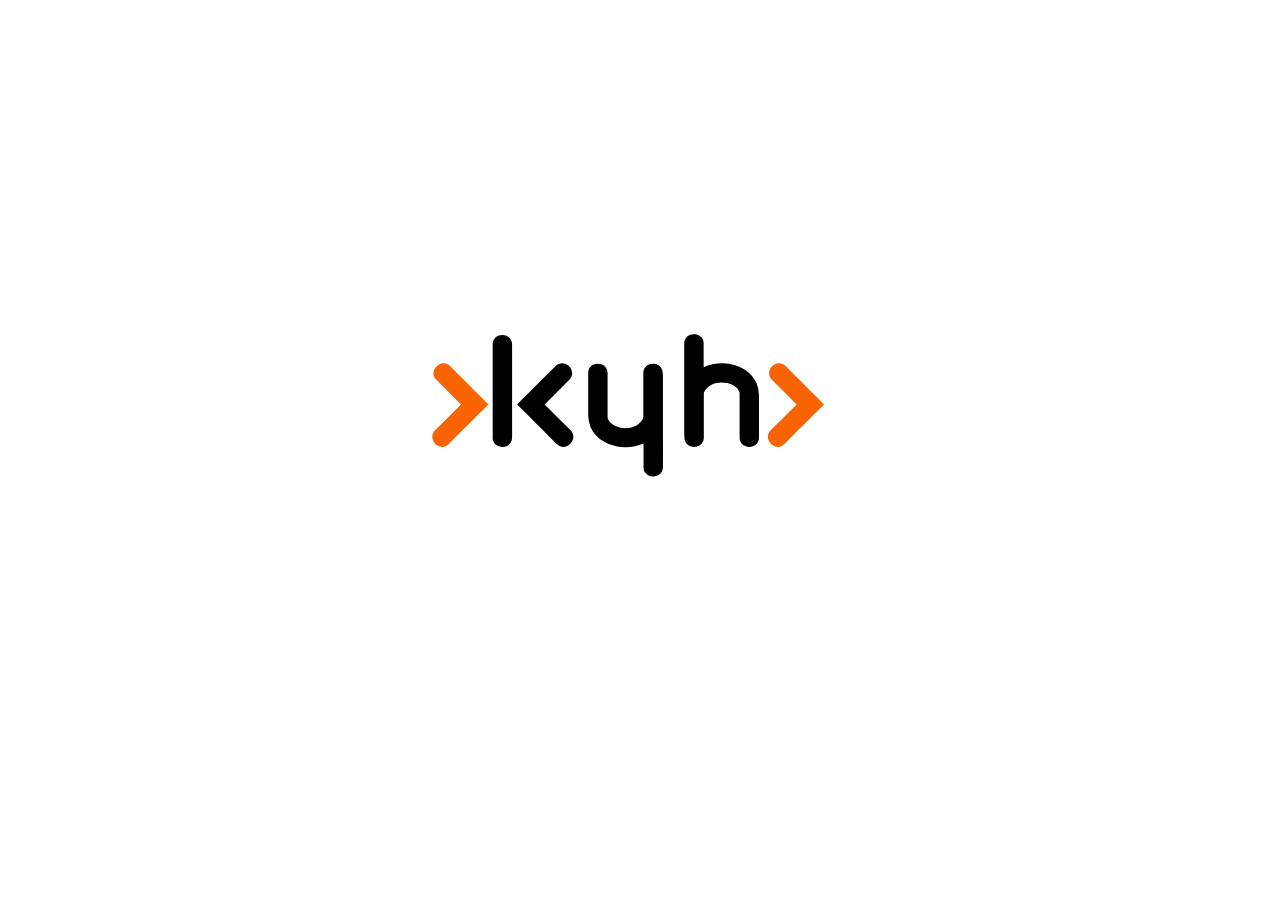
<file: loader.html>
<!DOCTYPE html>
<html lang="en">

<head>
    <meta charset="UTF-8">
    <meta http-equiv="X-UA-Compatible" content="IE=edge">
    <meta name="viewport" content="width=device-width, initial-scale=1.0">
    <link href="https://fonts.googleapis.com/css2?family=Poppins:wght@400;500;600;700;900&display=swap"
        rel="stylesheet">
    <link rel="stylesheet" type="text/css" href="style.css">
    <title>Loader</title>
</head>

<body>

    <!--     <div class="loader-container">
        <svg width="900" height="350" viewBox="0 0 285 350" fill="black" xmlns="http://www.w3.org/2000/svg">
            <path class="logotype__left-arrow" fill="#FA6400" d="M3 104.18c9.24-9.47 18.66-18.77 28.06-28.09L4.38 49.37c-9.58-9.59 5.27-24.44 14.85-14.85C30.67 46 60.82 76.09 60.82 76.09S29.61 107 17.88 119c-9.47 9.75-24.3-5.12-14.88-14.82"/> 
            <path class="logotype__text" d="M86.43 66.65V11.24A10.43 10.43 0 0 0 85 5.87C80.42-2.07 65.38-.3 65.38 11.16L65.4 112a9.54 9.54 0 0 0 4.88 8.73c6.2 3.52 16.16.62 16.16-8.71v-24.5-19.91-.91 M149.77 104.18c-9.24-9.47-18.66-18.77-28.06-28.09l26.71-26.72c9.58-9.59-5.27-24.44-14.85-14.85C122.13 46 92 76.09 92 76.09s31.21 30.91 42.94 43c9.47 9.71 24.3-5.16 14.85-14.86"/>
            <path class="logotype__text" d="M249.9 119.48c0-.31 0-.61-.05-.9V99.52 45.2a11.08 11.08 0 0 0-.25-2.29v-.79c0-13.54-21-13.54-21 0v47.94c0 .83-.76 2.54-2.3 4.4a19.54 19.54 0 0 1-11.52 6.85h-.28a25.47 25.47 0 0 1-5 .52h-.3a29.39 29.39 0 0 1-5.37-.54h-.14l-.63-.15c-9.09-2.07-13.21-8.28-13.19-11.1V42.12c0-13.54-21-13.54-21 0v45.45a35.44 35.44 0 0 0 2.6 13.38c5 11.12 15.72 18 27.56 20.48a7.34 7.34 0 0 0 1.24.35 49.48 49.48 0 0 0 8.54.75h.89a49.37 49.37 0 0 0 8.53-.75 7.2 7.2 0 0 0 1.25-.35 46.75 46.75 0 0 0 9.36-3V144a9.54 9.54 0 0 0 4.88 8.74c6.2 3.52 16.16.62 16.16-8.71z"/>
	        <path class="logotype__text" d= "M272.91 34.68v19.91a9.08 9.08 0 0 0 0 .91V109a11.93 11.93 0 0 0 .24 2.3v.7c0 13.54 21 13.54 21 0V64.11c0-.83.76-2.54 2.3-4.41A19.54 19.54 0 0 1 308 52.85h.29a25.29 25.29 0 0 1 5-.52h.31a27.81 27.81 0 0 1 5.37.54h.13l.63.16c9.09 2.07 13.21 8.28 13.19 11.1V112c0 13.54 21 13.54 21 0V66.59a35.36 35.36 0 0 0-2.6-13.37c-5-11.13-15.72-18-27.55-20.49a8.87 8.87 0 0 0-1.25-.34 49.37 49.37 0 0 0-8.53-.76h-.9a49.37 49.37 0 0 0-8.53.76 8.87 8.87 0 0 0-1.25.34 47.17 47.17 0 0 0-9.36 3V10.18a9.52 9.52 0 0 0-4.88-8.73c-6.2-3.52-16.16-.62-16.16 8.71z"/>
            <path class="logotype__right-arrow" fill="#FA6400" d="M366.57 104.18c9.24-9.47 18.67-18.77 28.06-28.09l-26.71-26.72c-9.58-9.59 5.27-24.44 14.85-14.85 11.44 11.45 41.6 41.57 41.6 41.57S393.16 107 381.42 119c-9.47 9.71-24.3-5.16-14.85-14.86"/>
        </svg>
    </div> -->


    <div class="loader-container">
    <svg viewBox="-100 -50 650 350" fill="black" xmlns="http://www.w3.org/2000/svg">
    <path class="logotype__left-arrow" fill="#FA6400" d="M3 104.18c9.24-9.47 18.66-18.77 28.06-28.09L4.38 49.37c-9.58-9.59 5.27-24.44 14.85-14.85C30.67 46 60.82 76.09 60.82 76.09S29.61 107 17.88 119c-9.47 9.75-24.3-5.12-14.88-14.82"/> 
    <path class="logotype__text-1"  d="M86.43 66.65V11.24A10.43 10.43 0 0 0 85 5.87C80.42-2.07 65.38-.3 65.38 11.16L65.4 112a9.54 9.54 0 0 0 4.88 8.73c6.2 3.52 16.16.62 16.16-8.71v-24.5-19.91-.91 M149.77 104.18c-9.24-9.47-18.66-18.77-28.06-28.09l26.71-26.72c9.58-9.59-5.27-24.44-14.85-14.85C122.13 46 92 76.09 92 76.09s31.21 30.91 42.94 43c9.47 9.71 24.3-5.16 14.85-14.86"/>
    <path class="logotype__text-2"  d="M249.9 119.48c0-.31 0-.61-.05-.9V99.52 45.2a11.08 11.08 0 0 0-.25-2.29v-.79c0-13.54-21-13.54-21 0v47.94c0 .83-.76 2.54-2.3 4.4a19.54 19.54 0 0 1-11.52 6.85h-.28a25.47 25.47 0 0 1-5 .52h-.3a29.39 29.39 0 0 1-5.37-.54h-.14l-.63-.15c-9.09-2.07-13.21-8.28-13.19-11.1V42.12c0-13.54-21-13.54-21 0v45.45a35.44 35.44 0 0 0 2.6 13.38c5 11.12 15.72 18 27.56 20.48a7.34 7.34 0 0 0 1.24.35 49.48 49.48 0 0 0 8.54.75h.89a49.37 49.37 0 0 0 8.53-.75 7.2 7.2 0 0 0 1.25-.35 46.75 46.75 0 0 0 9.36-3V144a9.54 9.54 0 0 0 4.88 8.74c6.2 3.52 16.16.62 16.16-8.71z"/>
    <path class="logotype__text-3"  d= "M272.91 34.68v19.91a9.08 9.08 0 0 0 0 .91V109a11.93 11.93 0 0 0 .24 2.3v.7c0 13.54 21 13.54 21 0V64.11c0-.83.76-2.54 2.3-4.41A19.54 19.54 0 0 1 308 52.85h.29a25.29 25.29 0 0 1 5-.52h.31a27.81 27.81 0 0 1 5.37.54h.13l.63.16c9.09 2.07 13.21 8.28 13.19 11.1V112c0 13.54 21 13.54 21 0V66.59a35.36 35.36 0 0 0-2.6-13.37c-5-11.13-15.72-18-27.55-20.49a8.87 8.87 0 0 0-1.25-.34 49.37 49.37 0 0 0-8.53-.76h-.9a49.37 49.37 0 0 0-8.53.76 8.87 8.87 0 0 0-1.25.34 47.17 47.17 0 0 0-9.36 3V10.18a9.52 9.52 0 0 0-4.88-8.73c-6.2-3.52-16.16-.62-16.16 8.71z"/>
    <path class="logotype__right-arrow" fill="#FA6400"  d="M366.57 104.18c9.24-9.47 18.67-18.77 28.06-28.09l-26.71-26.72c-9.58-9.59 5.27-24.44 14.85-14.85 11.44 11.45 41.6 41.57 41.6 41.57S393.16 107 381.42 119c-9.47 9.71-24.3-5.16-14.85-14.86"/>
        
</svg> 
    </div>

<!--     <div class="loader-container">
        <svg width="900" height="350" viewBox="0 0 285 350" fill="black" xmlns="http://www.w3.org/2000/svg">
            <path class="logotype-svg-arrow" fill="#FA6400"
                d="M3 104.18c9.24-9.47 18.66-18.77 28.06-28.09L4.38 49.37c-9.58-9.59 5.27-24.44 14.85-14.85C30.67 46 60.82 76.09 60.82 76.09S29.61 107 17.88 119c-9.47 9.75-24.3-5.12-14.88-14.82" />
            <path class="logotype-svg"
                d="M86.43 66.65V11.24A10.43 10.43 0 0 0 85 5.87C80.42-2.07 65.38-.3 65.38 11.16L65.4 112a9.54 9.54 0 0 0 4.88 8.73c6.2 3.52 16.16.62 16.16-8.71v-24.5-19.91-.91 M149.77 104.18c-9.24-9.47-18.66-18.77-28.06-28.09l26.71-26.72c9.58-9.59-5.27-24.44-14.85-14.85C122.13 46 92 76.09 92 76.09s31.21 30.91 42.94 43c9.47 9.71 24.3-5.16 14.85-14.86" />
            <path class="logotype-svg"
                d="M249.9 119.48c0-.31 0-.61-.05-.9V99.52 45.2a11.08 11.08 0 0 0-.25-2.29v-.79c0-13.54-21-13.54-21 0v47.94c0 .83-.76 2.54-2.3 4.4a19.54 19.54 0 0 1-11.52 6.85h-.28a25.47 25.47 0 0 1-5 .52h-.3a29.39 29.39 0 0 1-5.37-.54h-.14l-.63-.15c-9.09-2.07-13.21-8.28-13.19-11.1V42.12c0-13.54-21-13.54-21 0v45.45a35.44 35.44 0 0 0 2.6 13.38c5 11.12 15.72 18 27.56 20.48a7.34 7.34 0 0 0 1.24.35 49.48 49.48 0 0 0 8.54.75h.89a49.37 49.37 0 0 0 8.53-.75 7.2 7.2 0 0 0 1.25-.35 46.75 46.75 0 0 0 9.36-3V144a9.54 9.54 0 0 0 4.88 8.74c6.2 3.52 16.16.62 16.16-8.71z" />
            <path class="logotype-svg"
                d="M272.91 34.68v19.91a9.08 9.08 0 0 0 0 .91V109a11.93 11.93 0 0 0 .24 2.3v.7c0 13.54 21 13.54 21 0V64.11c0-.83.76-2.54 2.3-4.41A19.54 19.54 0 0 1 308 52.85h.29a25.29 25.29 0 0 1 5-.52h.31a27.81 27.81 0 0 1 5.37.54h.13l.63.16c9.09 2.07 13.21 8.28 13.19 11.1V112c0 13.54 21 13.54 21 0V66.59a35.36 35.36 0 0 0-2.6-13.37c-5-11.13-15.72-18-27.55-20.49a8.87 8.87 0 0 0-1.25-.34 49.37 49.37 0 0 0-8.53-.76h-.9a49.37 49.37 0 0 0-8.53.76 8.87 8.87 0 0 0-1.25.34 47.17 47.17 0 0 0-9.36 3V10.18a9.52 9.52 0 0 0-4.88-8.73c-6.2-3.52-16.16-.62-16.16 8.71z" />
            <path class="logotype-svg-arrow" fill="#FA6400"
                d="M366.57 104.18c9.24-9.47 18.67-18.77 28.06-28.09l-26.71-26.72c-9.58-9.59 5.27-24.44 14.85-14.85 11.44 11.45 41.6 41.57 41.6 41.57S393.16 107 381.42 119c-9.47 9.71-24.3-5.16-14.85-14.86" />
        </svg>
    </div> -->

</body>

</html>
</file>
<file: style.css>
:root {
  --main-orange: rgb(250, 100, 0);
}

* {
  margin: 0;
  padding: 0;
  box-sizing: border-box;
}

html {
  font-family: "Poppins";
  font-size: 62.5%;
}

.button-container {
  height: 100vh;
  width: 100vw;
  display: flex;
  align-items: center;
  justify-content: center;
}

.loader-container {
  height: 100vh;
  width: 100vw;
  display: flex;
  align-items: center;
  justify-content: center;
}

/* ---------------------------------------
Loader version 1 
--------------------------------------- */

/* .logotype__left-arrow {
    fill: var(--main-orange);
    animation-name: loader;
    animation-duration: 4s;
}

@keyframes loader {
    from {
        opacity: 0;
    }

    to {
        opacity: 1;
    }
}

.logotype__text {
    fill: black;
    animation-name: loader;
    animation-duration: 4s;
    animation-delay: 3s;
    animation-fill-mode: both;
}

.logotype__right-arrow {
    fill: var(--main-orange);
    animation-name: loader;
    animation-duration: 4s;
    animation-delay: 6s;
    animation-fill-mode: both;
}
 */

/* 
---------------------------------------
Loader version 2 
---------------------------------------
*/

/* .logotype__left-arrow {
    fill: var(--main-orange);
    animation-name: loader;
    animation-duration: 5s;
}

@keyframes loader {
    from {
        opacity: 0;
    }

    to {
        opacity: 1;
    }
}

.logotype__text-1 {
    fill: black;
    animation-name: loader;
    animation-duration: 3s;
    animation-delay: 0.75s;
    animation-fill-mode: both;
    animation-timing-function: ease-in-out;
}

.logotype__text-2 {
    fill: black;
    animation-name: loader;
    animation-duration: 1.5s;
    animation-delay: 1.5s;
    animation-fill-mode: both;
    animation-timing-function: ease-in-out;
}

.logotype__text-3 {
    fill: black;
    animation-name: loader;
    animation-duration: 1.8s;
    animation-delay: 2s;
    animation-fill-mode: both;
    animation-timing-function: ease-in-out;
}

.logotype__right-arrow {
    fill: var(--main-orange);
    animation-name: loader;
    animation-duration: 1s;
    animation-delay: 4s;
    animation-fill-mode: both;
    animation-timing-function: ease-in-out;
} 
 */

/* 
---------------------------------------
Loader version 3 (bounce)
--------------------------------------- 
*/

svg {
  width: 60rem;
}

.loader {
  display: flex;
  align-items: center;
  justify-content: center;
}

.logotype__left-arrow {
  animation: bounce 2s infinite;
}

.logotype__text-1 {
  animation: bounce 2s infinite;
  animation-delay: 0.2s;
}

.logotype__text-2 {
  animation: bounce 2s infinite;
  animation-delay: 0.4s;
}

.logotype__text-3 {
  animation: bounce 2s infinite;
  animation-delay: 0.6s;
}

.logotype__right-arrow {
  animation: bounce 2s infinite;
  animation-delay: 0.8s;
}

@keyframes bounce {
	0%, 20%, 50%, 80%, 100% {
    transform: translateY(0);
  }
	40% {
    transform: translateY(-3rem);
  }
	60% {
    transform: translateY(-1.5rem);
  }
}
</file>
